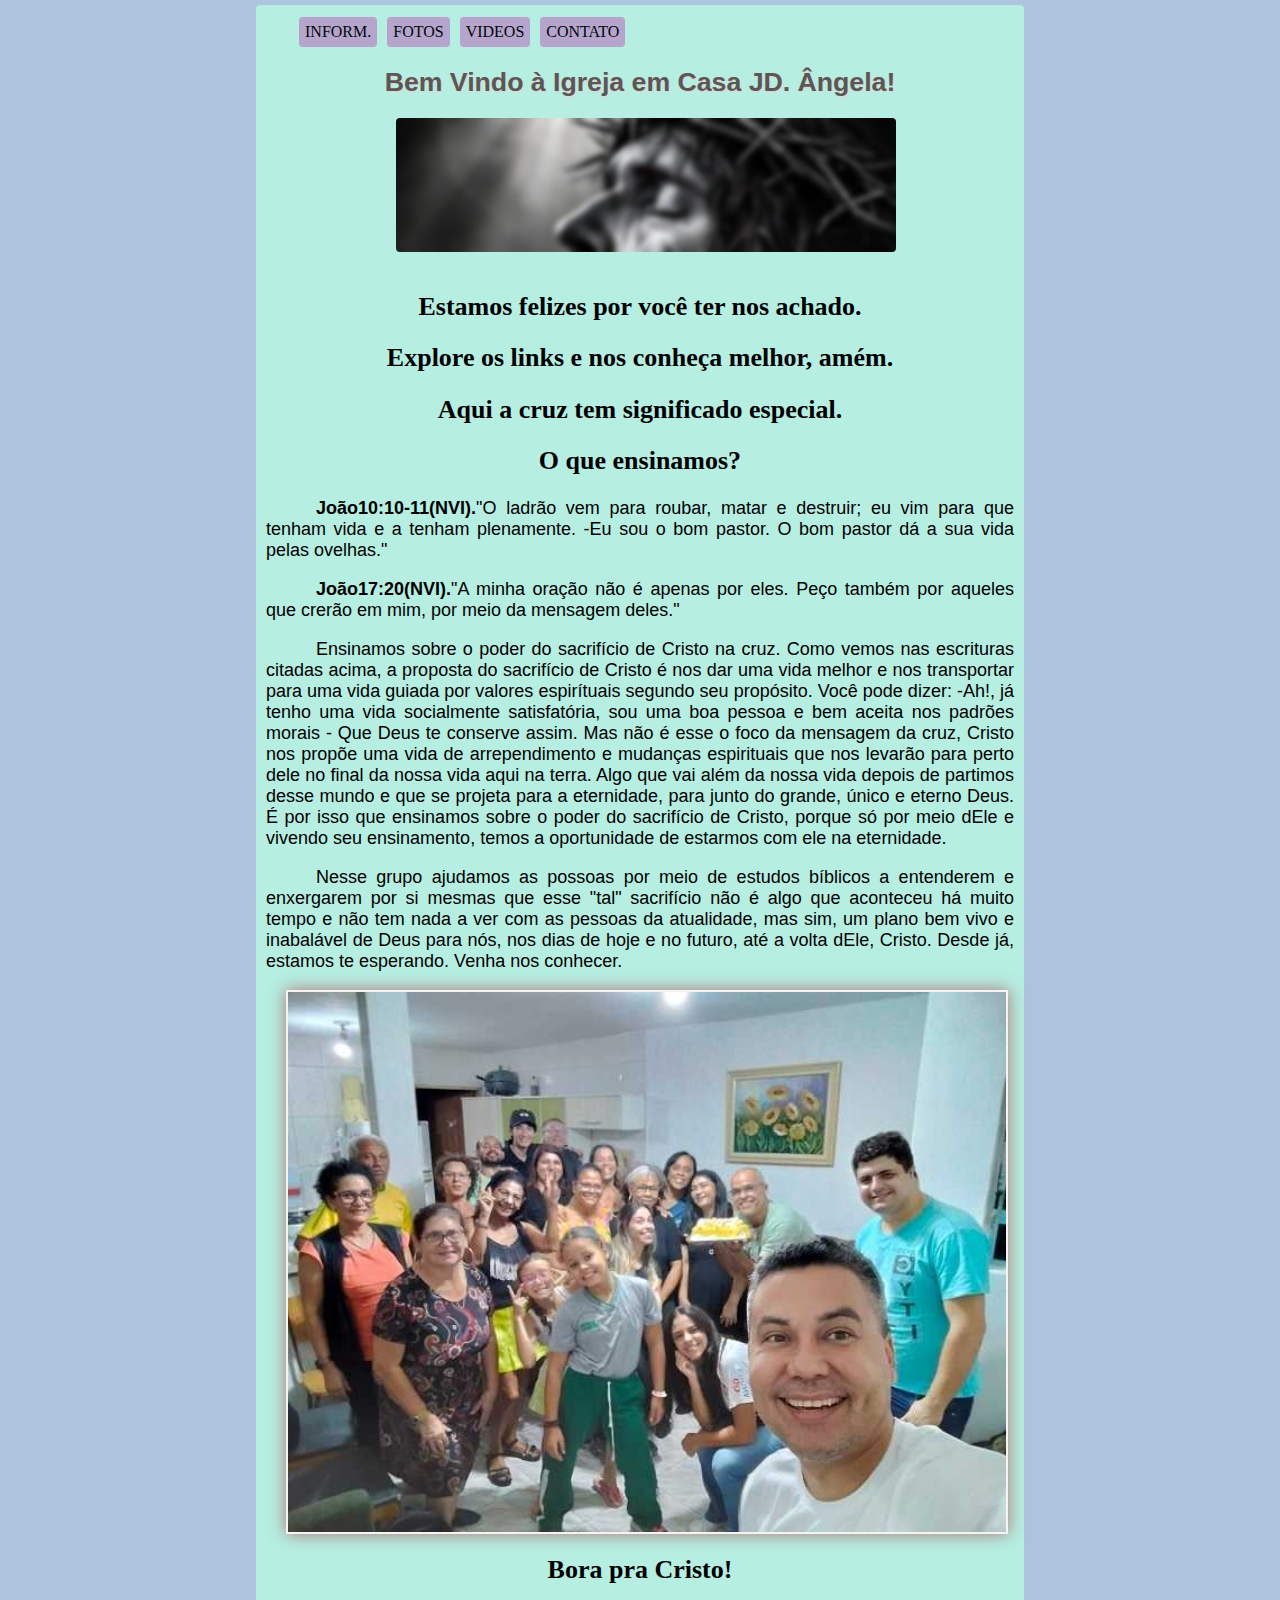
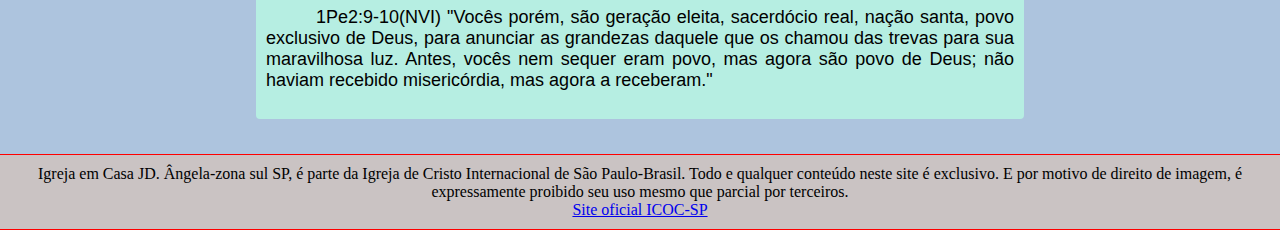
<file: index.html>
<!DOCTYPE html>
<html lang="pt-br">

<head><!--nesse head se colocam as metatags para comportamento do site-->
    <meta charset="UTF-8"> 
    <link rel="icon" href="elementos/icone_ric2.ico">
    <title>RIC JD. ANGELA</title>

    <!--1ª meta para motor de busca do google até 160 caracteres-->
    <meta name="description" content="Somos um grupo da Igreja de Cristo Internacional de São Paulo-SP 
    que estuda a Bíblia numa roda de amigos de maneira simples e descomplicada para se obter melhor 
    entendimento.">

    <!-- 2ªmeta para para motor de busca do google -->
    <meta name="keywords" content=" Grupo de estudos Bíblicos chamado de Igreja em casa">

    <!-- meta para configurar as função responsiva-->
    <meta name="viewport" content=" width=device--width, initial-scale=1">

    <link rel="stylesheet"  href="libraries/home.css">   
    

</head>

<script src="controllers/mudaoculos.js"></script>

<body>

    <div id="interface">
    
        <header id="cabecalho">            
            <h1>Bem Vindo à Igreja em Casa JD. Ângela!</h1>          

            <div id="imagem-cristo">
                <img id="icone" src="elementos/img_cristoX2.jpg">
            </div>   
            
            <nav id="menu">

                <ul type="a" start="4">       <!-- nesta linha, pode ser também ol, lista ordenada-->
                    <li onmouseover="mudaOculos('elementos/info.png')"onmouseout="mudaOculos('elementos/img_cristoX2.jpg')"><a href="noticias.html">Inform.</a></li>
                    <li onmouseover="mudaOculos('elementos/fotos.png')"onmouseout="mudaOculos('elementos/img_cristoX2.jpg')"><a href="fotos.html">Fotos</a></li>
                    <li onmouseover="mudaOculos('elementos/multimidia.png')" onmouseout="mudaOculos('elementos/img_cristoX2.jpg')"> <a href="videos.html">Videos</a></li>
                    <li onmouseover="mudaOculos('elementos/contato.png')" onmouseout="mudaOculos('elementos/img_cristoX2.jpg')"> <a href="contato.html">Contato</a></li>
                </ul>
            </nav>
        </header>
        <h2>Estamos felizes por você ter nos achado.</h2>
        <h2>Explore os links e nos conheça melhor, amém.</h2>
        <h2>Aqui a cruz tem significado especial.</h2>
        <h2>O que ensinamos?</h2>

        <section id="corpo">
            <article id="noticia-principal">

            
            
            <p> <span style="font-weight: 600;">João10:10-11(NVI).</span>"O ladrão vem para roubar, matar e destruir; 
            eu vim para que tenham vida e a tenham plenamente. -Eu sou o bom pastor. O bom pastor dá a sua vida pelas ovelhas."
            <p>
            <span style="font-weight: 600;">João17:20(NVI).</span>"A minha oração não é apenas por eles. Peço 
            também por aqueles que crerão em mim, por meio da mensagem deles."
            </p>
            <p>
                Ensinamos sobre o poder do sacrifício de Cristo na cruz. Como vemos nas escrituras citadas acima, a proposta do sacrifício de Cristo é 
            nos dar uma vida melhor e nos transportar para uma vida guiada por valores espirítuais segundo seu propósito.
            Você pode dizer: -Ah!, já tenho uma vida socialmente satisfatória, sou uma boa pessoa e bem aceita nos padrões morais - 
            Que Deus te conserve assim. Mas não é esse o foco da mensagem da cruz, Cristo nos propõe uma vida de arrependimento
            e mudanças espirituais que nos levarão para perto dele no final da nossa vida aqui na terra. Algo que vai além da 
            nossa vida depois de partimos desse mundo e que se projeta para a eternidade, para junto do grande, único e eterno Deus.
            É por isso que ensinamos sobre o poder do sacrifício de Cristo, porque só por meio dEle e vivendo seu ensinamento, 
            temos a oportunidade de estarmos com ele na eternidade.
            </p>
            
            <p>
            Nesse grupo ajudamos as possoas por meio de estudos bíblicos a entenderem e enxergarem por si mesmas que esse "tal"
            sacrifício não é algo que aconteceu há muito tempo e não tem nada a ver com as pessoas da atualidade, mas sim,
            um plano bem vivo e inabalável de Deus para nós, nos dias de hoje e no futuro, até a volta dEle, Cristo.
            Desde já, estamos te esperando. Venha nos conhecer.
             </p>
            </p>

                <figure class="foto-legenda">
                    <img src="images/memb_ric.jpg">
                </figure>

                <h2>Bora pra Cristo!</h2>
                <p>1Pe2:9-10(NVI) "Vocês porém, são geração eleita, sacerdócio real, nação santa, povo exclusivo de 
                    Deus, para anunciar as grandezas daquele que os chamou das trevas para sua 
                    maravilhosa luz. Antes, vocês nem sequer eram povo, mas agora são povo de Deus; não haviam recebido
                    misericórdia, mas agora a receberam."</p>
            </article>
        </section>  
    </div>
    <footer id="rodape">
        Igreja em Casa JD. Ângela-zona sul SP, é parte da Igreja de Cristo Internacional de São Paulo-Brasil. Todo e qualquer 
        conteúdo neste site é exclusivo. E por motivo de direito de imagem, é expressamente proibido seu uso mesmo que parcial por terceiros.<br/>
        <a href="http://icoc.org.br" target=" blank">Site oficial ICOC-SP</a>
    </footer>
</body>
</html>
</file>
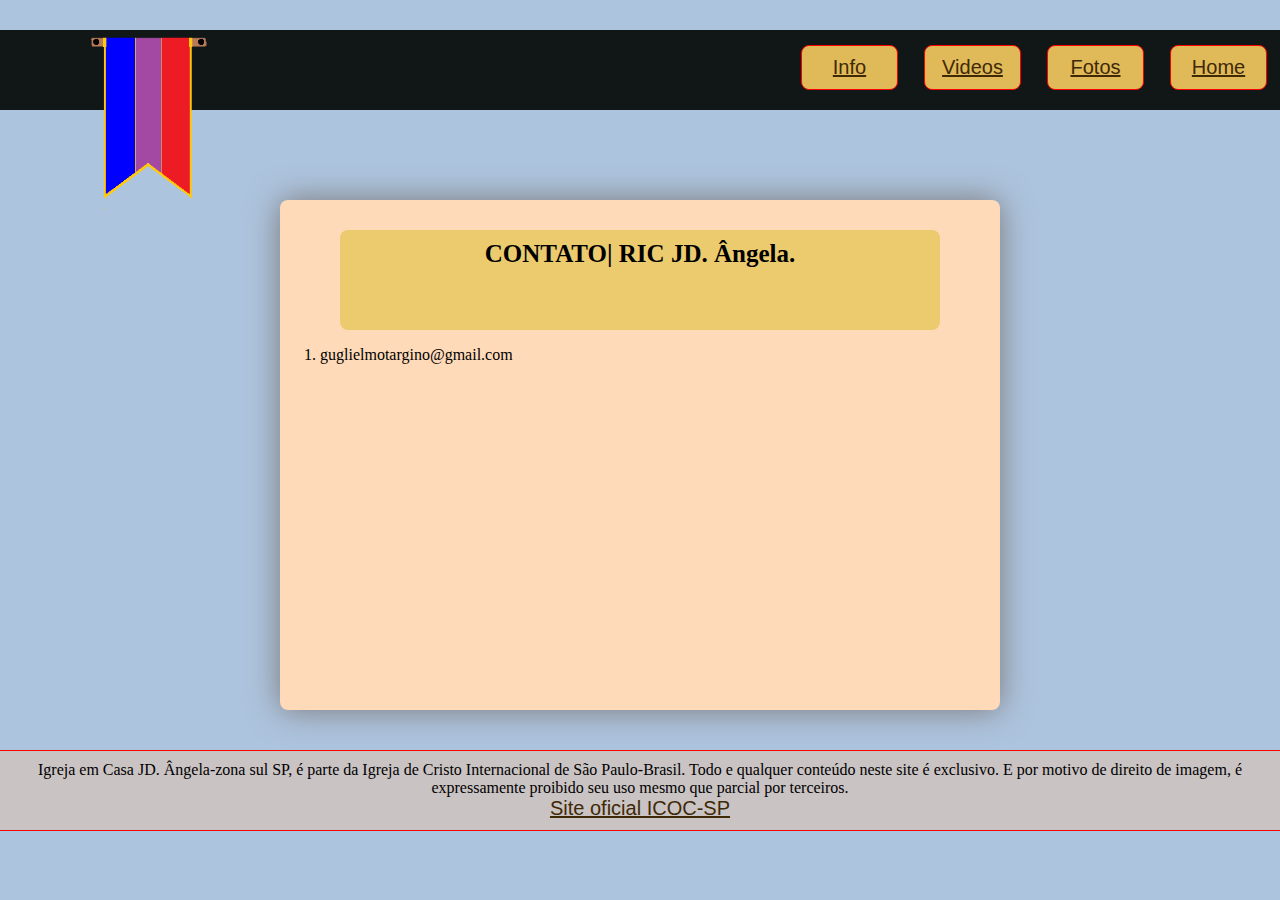
<file: contato.html>
<!DOCTYPE html>
<html lang="pt-br">

<head><!--nesse head se colocam as metatags para comportamento do site-->
    <meta charset="UTF-8"> 
    <link rel="icon" href="elementos/icone_ric2.ico">
    <title>RIC JD. ANGELA</title>

    <!--1ª meta para motor de busca do google até 160 caracteres-->
    <meta name="description" content="Somos um grupo da Igreja de Cristo Internacional de São Paulo-SP 
    que estuda a Bíblia numa roda de amigos de maneira simples e descomplicada para se obter melhor 
    entendimento.">

    <!-- 2ªmeta para para motor de busca do google -->
    <meta name="keywords" content=" Grupo de estudos Bíblicos chamado de Igreja em casa">

    <!-- meta para configurar as função responsiva-->
    <meta name="viewport" content=" width=device--width, initial-scale=1">
    <link rel="stylesheet" href="libraries/infor.css">  
    <script src="libraries/jquery-3.7.1.min.js"></script> 
    <script src="libraries/javascript.js"></script>   

</head>

<body>
   
        <header id="fachada">
          
            <nav>
                <ul>
                    <li><a href="index.html">Home</a></li>
                    <li><a href="fotos.html">Fotos</a></li>
                    <li><a href="videos.html">Videos</a></li>
                    
                    <li><a href="noticias.html">Info</a></li>
                    <!-- <li><a href="audios.html">Áudios</a></li>    -->
                </ul>
            </nav> 

            <img id="logo-pagina" src="elementos/banderolaRICv2.png">

            <div id="botao-menu">
                <img id="bot-menu" src="elementos/iconemenu.png"><!-- para tela responsiva-->
            </div>

        </header>

        <div id="principal">
        <div id="filha">
            <h1>CONTATO| RIC JD. Ângela.</h1>
        </div>           
            <ol type="number" start="1">       <!-- nesta linha, oode ser também ol, lista ordenada-->
                <li>guglielmotargino@gmail.com</li>   
                                                         
            </ol> 





            
            
        </div>                 
        
        <footer id="rodape">
            Igreja em Casa JD. Ângela-zona sul SP, é parte da Igreja de Cristo Internacional de São Paulo-Brasil. Todo e qualquer 
            conteúdo neste site é exclusivo. E por motivo de direito de imagem, é expressamente proibido seu uso mesmo que parcial por terceiros.<br/>
            <a href="http://icoc.org.br" target=" blank">Site oficial ICOC-SP</a>
        </footer>
  
</body>
</html>
</file>
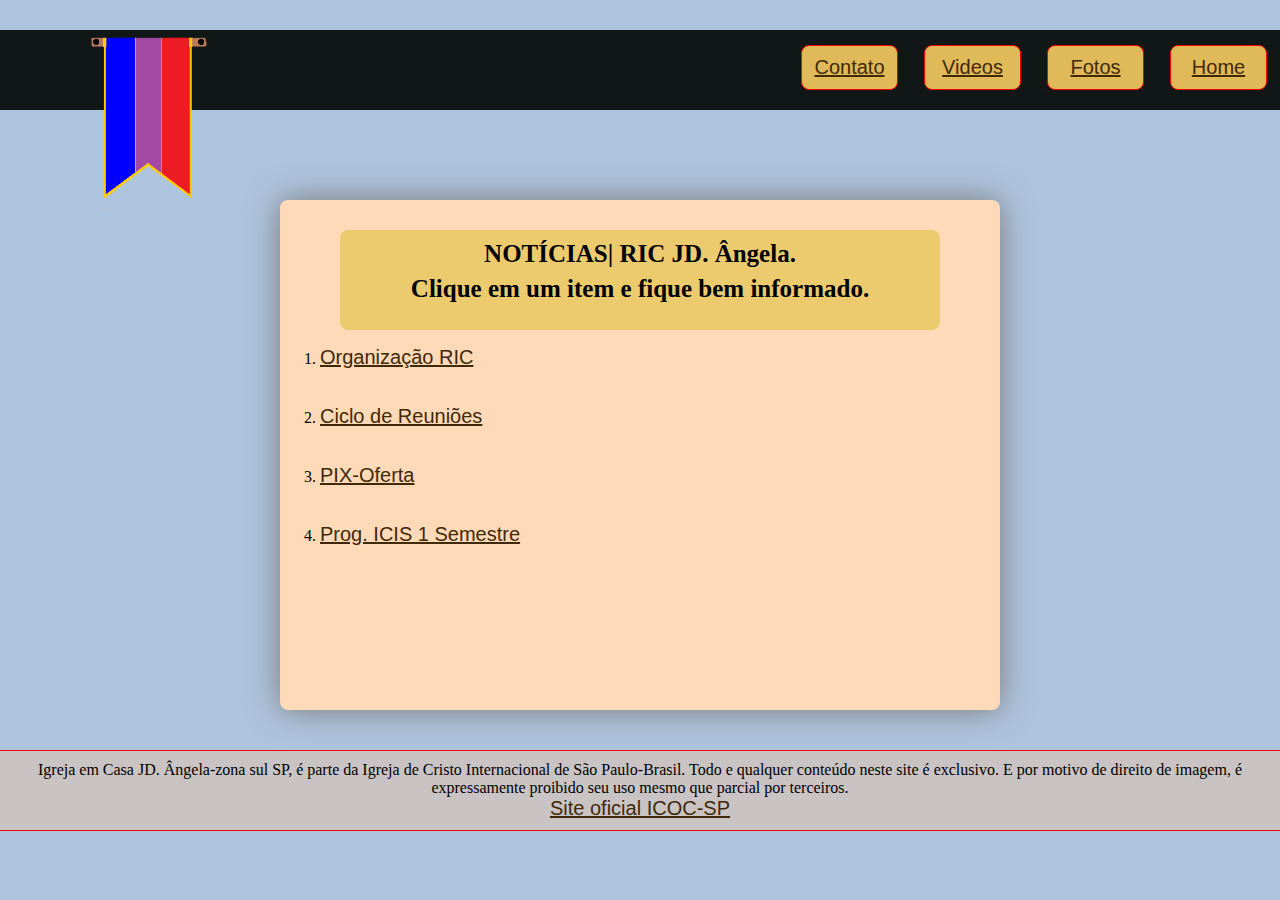
<file: noticias.html>
<!DOCTYPE html>
<html lang="pt-br">

<head><!--nesse head se colocam as metatags para comportamento do site-->
    <meta charset="UTF-8"> 
    <link rel="icon" href="elementos/icone_ric2.ico">
    <title>RIC JD. ANGELA</title>

    <!--1ª meta para motor de busca do google até 160 caracteres-->
    <meta name="description" content="Somos um grupo da Igreja de Cristo Internacional de São Paulo-SP 
    que estuda a Bíblia numa roda de amigos de maneira simples e descomplicada para se obter melhor 
    entendimento.">

    <!-- 2ªmeta para para motor de busca do google -->
    <meta name="keywords" content=" Grupo de estudos Bíblicos chamado de Igreja em casa">

    <!-- meta para configurar as função responsiva-->
    <meta name="viewport" content=" width=device--width, initial-scale=1">
    <link rel="stylesheet" href="libraries/infor.css">  
    <script src="libraries/jquery-3.7.1.min.js"></script> 
    <script src="libraries/javascript.js"></script>   

</head>

<body>
   
        <header id="fachada">
            <nav>
                <ul>
                    <li><a href="index.html">Home</a></li>
                    <li><a href="fotos.html">Fotos</a></li>
                    <li><a href="videos.html">Videos</a></li>                   
                    <li><a href="contato.html">Contato</a></li>

                    <!--  <li><a href="audios.html">Áudios</a></li> -->
                </ul>
            </nav>

            <img id="logo-pagina" src="elementos/banderolaRICv2.png"> 
            
            <div id="botao-menu">
                <img id="bot-menu" src="elementos/iconemenu.png"><!-- para tela responsiva-->
            </div>           
        </header>

        <div id="principal">
        <div id="filha">
            <h1>NOTÍCIAS| RIC JD. Ângela.</h1>
            <h1> Clique em um item e fique bem informado.</h1>
        </div>           
            <ol type="number" start="1">       <!-- nesta linha, oode ser também ol, lista ordenada-->
                <li> <a href="infos/organi_ric_angela.pdf">Organização RIC</a></li>
                <br/>
                <br/>
                <li> <a href="infos/CicloRIC2026.pdf">Ciclo de Reuniões</a></li> 
                <br/>  
                <br/>          
                <li> <a href="infos/pix_oferta.pdf">PIX-Oferta</a></li>  
                 <br/>  
                <br/>          
                <li> <a href="infos/ICIS1SEM.pdf">Prog. ICIS 1 Semestre</a></li>   
                                                          
            </ol> 

            <a href="noticias.html"><img id="botao-voltar" src="elementos/botao_voltar.png"></a>
                     
        </div>   

                 
        
        <footer id="rodape">
            Igreja em Casa JD. Ângela-zona sul SP, é parte da Igreja de Cristo Internacional de São Paulo-Brasil. Todo e qualquer 
            conteúdo neste site é exclusivo. E por motivo de direito de imagem, é expressamente proibido seu uso mesmo que parcial por terceiros.<br/>
            <a href="http://icoc.org.br" target=" blank">Site oficial ICOC-SP</a>
        </footer>
  
</body>
</html>
</file>
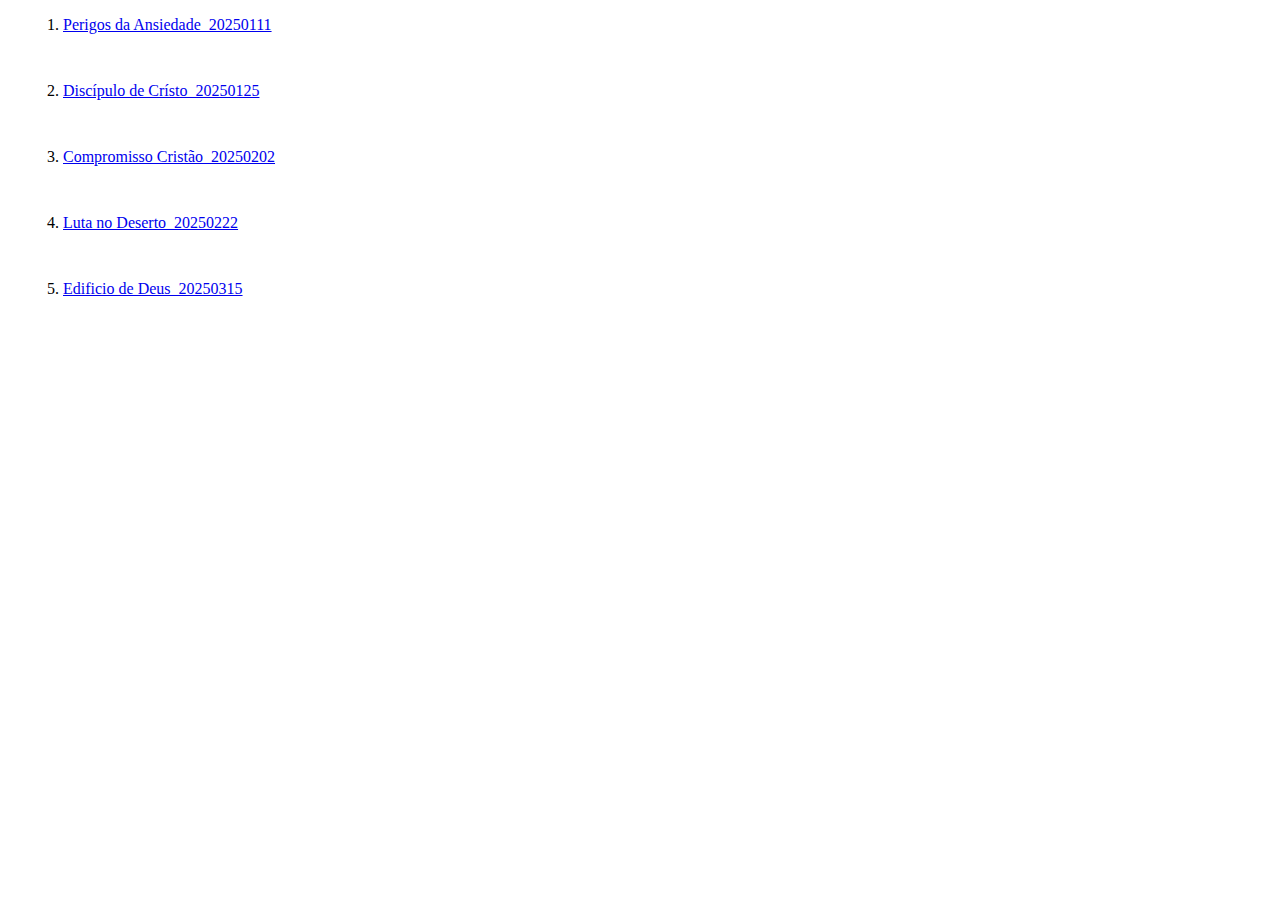
<file: views/listaaudios.html>
<!DOCTYPE html>
<style>
ol li{
    margin: 15px;
    padding: 0px;   
}
</style>
        <ol type="number" start="1">       <!-- nesta linha, oode ser tambeém ol, lista ordenada-->                

                <li> <a href="../midias/ric20250111_ansiedade.m4a">Perigos da Ansiedade_20250111</a></li>
                <br/>
                <li> <a href="../midias/cura_endemon.m4a">Discípulo de Crísto_20250125</a></li>
                <br/>   
                <li> <a href="../midias/compromisso.m4a">Compromisso Cristão_20250202</a></li>
                <br/>
                <li> <a href="../midias/deserto.m4a">Luta no Deserto_20250222</a></li> 
                <br/>
                <li> <a href="../midias/edifícioDeus.m4a">Edificio de Deus_20250315</a></li>               
                                                             
        </ol>
</html>
</file>
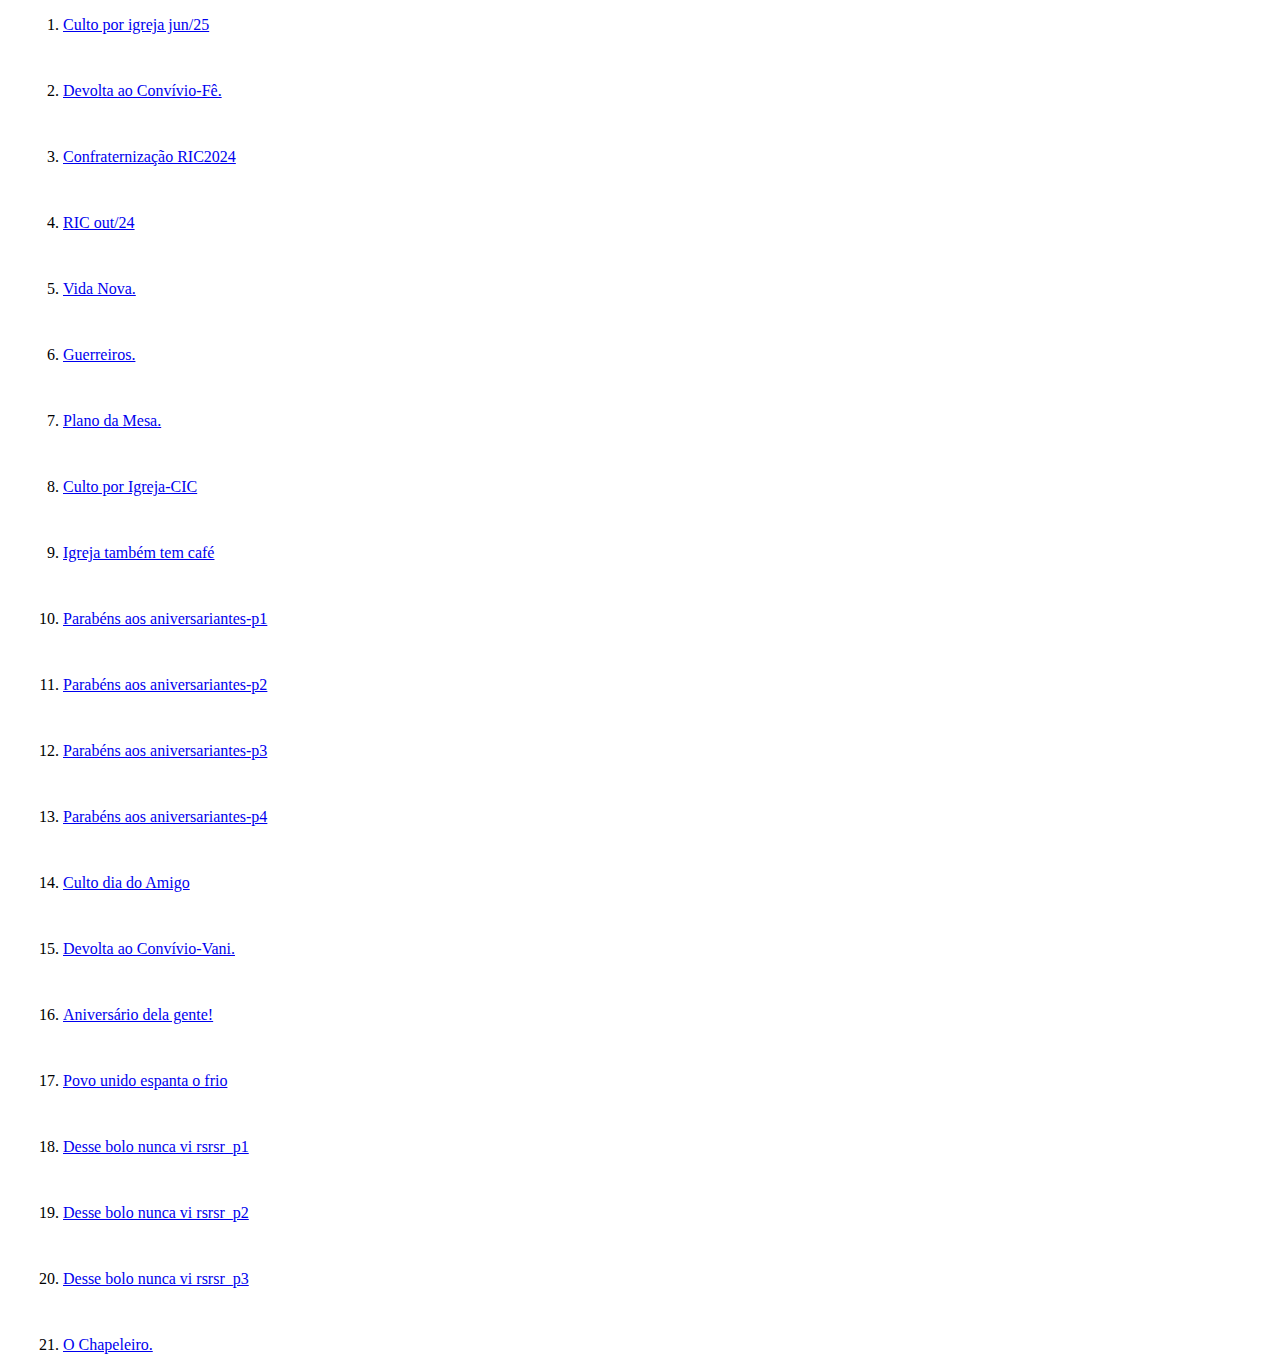
<file: views/listafotos.html>
<!DOCTYPE html>
<style>
ol li{
    margin: 15px;
    padding: 0px;   
}
</style>
        <ol type="number" start="1">       <!-- nesta linha, oode ser tambeém ol, lista ordenada-->                
                <li> <a href="../images/RIC24jun.jpg">Culto por igreja jun/25</a></li> 
                <br/> 
                <li> <a href="../images/volta_fer.jpg">Devolta ao Convívio-Fê.</a></li>
                <br/>
                <li> <a href="../images/confratern_ric2024.jpg">Confraternização RIC2024</a></li>
                <br/>
                <li> <a href="../images/RIC_0ut24.jpg">RIC out/24</a></li>
                <br/>
                <li> <a href="../images/VidaNova.jpg">Vida Nova.</a></li>
                <br/>
                <li> <a href="../images/guerreiros.jpg">Guerreiros.</a></li>
                <br/>
                <li> <a href="../images/planomesa.jpg">Plano da Mesa.</a></li>
                <br/>
                <li> <a href="../images/cic.jpg">Culto por Igreja-CIC</a></li>
                <br/>
                <li> <a href="../images/cafecic.jpg">Igreja também tem café</a></li>
                <br/>
                <li> <a href="../images/ric1.jpg">Parabéns aos aniversariantes-p1</a></li>
                <br/>
                <li> <a href="../images/ric2.jpg">Parabéns aos aniversariantes-p2</a></li>
                <br/>
                <li> <a href="../images/ric3.jpg">Parabéns aos aniversariantes-p3</a></li>
                <br/>
                <li> <a href="../images/ric4.jpg">Parabéns aos aniversariantes-p4</a></li>
                <br/>
                <li> <a href="../images/amigos.jpg">Culto dia do Amigo</a></li>
                <br/>
                <li> <a href="../images/rest_vani.jpg">Devolta ao Convívio-Vani.</a></li>
                <br/>
                <li> <a href="../images/niver_dela.jpg">Aniversário dela gente!</a></li>
                <br/>
                <li> <a href="../images/fé_aquecida.jpg">Povo unido espanta o frio</a></li> 
                <br/>               
                <li> <a href="../images/niver_nil1.jpg">Desse bolo nunca vi rsrsr_p1</a></li>
                <br/>
                <li> <a href="../images/niver_nil2.png">Desse bolo nunca vi rsrsr_p2</a></li>
                <br/>
                <li> <a href="../images/niver_nil3.jpg">Desse bolo nunca vi rsrsr_p3</a></li> 
                <br/>              
                <li> <a href="../images/chapeleiro.jpg">O Chapeleiro.</a></li>     
                         
                                                             
        </ol>
</html>
</file>
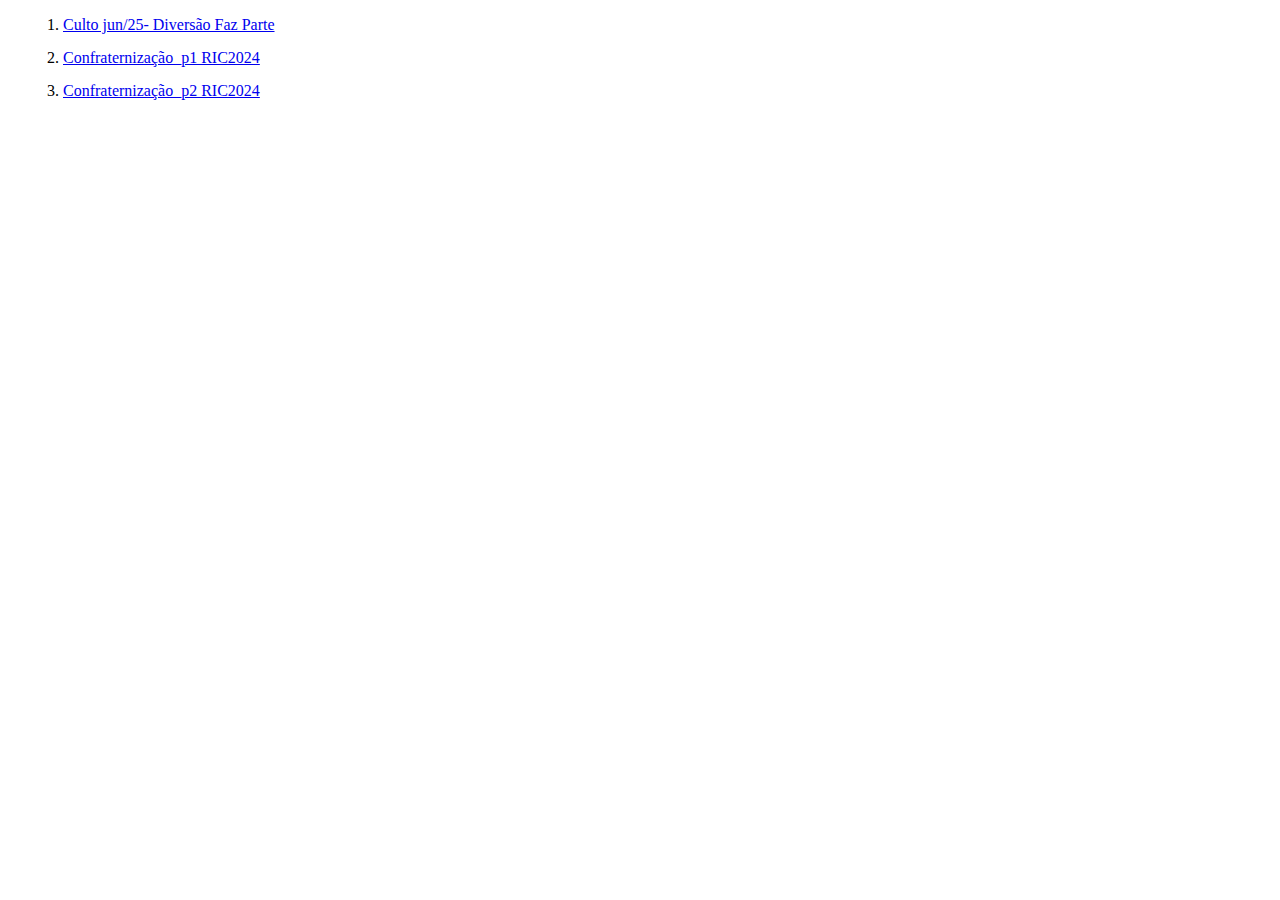
<file: views/listavideos.html>
<!DOCTYPE html>
<style>
ol li{
    margin: 15px;
    padding: 0px;   
}
</style>
        <ol type="number" start="1">       <!-- nesta linha, oode ser tambeém ol, lista ordenada-->                
                <li> <a href="../midias/Vídeo de Targino.mp4">Culto jun/25- Diversão Faz Parte</a></li>
                <li> <a href="../midias/confrat_RIC2024.mp4">Confraternização_p1 RIC2024</a></li>
                <li> <a href="../midias/confrat2_RIC2024.mp4">Confraternização_p2 RIC2024</a></li>
                
                                                             
        </ol>
</html>
</file>
<file: libraries/home.css>
@charset "UTF-8";

body{
    margin: 0px;
    padding: 0px;
    background-color: rgb(173, 196,222);

}

 h2{
    text-align: center;
}

div#interface h1{
    text-align: center;
    }


img#icone{
    border-radius: 4px;
} 

nav#menu h1{
    display: none;
}

nav#menu li:hover{
    background-color: rgb(201, 29, 29);    
}

nav#menu a{
    color: rgb(1, 6, 10);
    text-decoration: none;
}

nav#menu a:hover{
    color: white;
    text-decoration: overline;    
}

figure.foto-legenda img{
    width: 100%;
    height: 100%;       
}

footer{
    width: 100%;
    background-color: rgb(202, 195, 195);
    position: absolute;
    clear: both;
    border-top: 1px solid red;
    border-bottom: 1px solid red;
    text-align: center;
   padding-top: 10px;
   padding-bottom: 10px;
    margin-top: 30px;
   
}

/* Para celulares pequenos ================================================*/
@media (max-width: 480px) {
    
    /* div master principal box-shadow:  0 0 2em rgb(102, 104, 212);*/
    div#interface{
        width: 400px;
        background-color: rgb(182, 238, 226);
        margin: 5px auto 5px auto;        
        padding: 5px 5px 5px 5px;
        border-radius: 2px;
        }
    
    div#interface h1{
        margin-top: 50px;
        }

    /*div da img_cristo*/
    div#imagem-cristo{    
        width: 320px; 
        height: 120px; 
        padding-top: 10px;
        margin-top: 10px;
        margin-bottom: -40px;
    }

    img#icone{
        position: relative;
        max-width: 370px;
        left: 18px;

    }
    header#cabecalho h1{
        font-family: Arial, Helvetica, sans-serif, sans-serif;
        font-size: 15pt;
        color: rgb(90, 87, 87);
        text-shadow: 1px 1px 1px rgb(240, 204, 204);
        padding: 0px;
        margin-bottom: 0px;
    }

     /*FORMATAÇÃO DO bloco MENU */
    nav#menu{
        display: block;
    }
    nav#menu ul{
        list-style: none;
        text-transform: uppercase;   
        position:relative;
        top: -190px;
        left: -10px;     
    }

    nav#menu li{
        display: inline-block;
        background-color: rgb(181, 165, 204);
        padding: 6px;
        margin: 3px;
        transition: 1s;
        border-radius: 4px;
       
    }

     /* formatação de foto com legenda>> foto membros grupo*/
    figure.foto-legenda {
        position: relative;
        border: 2px solid hsl(0, 22%, 96%);
        box-shadow:  0 0 1em rgb(172, 115, 115);  
        width: 380px;
        height: 285px;
        left: -32px;
    }

    p{
        text-align: justify;
        text-indent: 12px;
        font-family: Arial, Helvetica, sans-serif;
        font-size: 16px;    
    }

     h2{
        font-size: 20px;
    }
    
    
  
}


/* Para celulares médios=============================================================== */
@media (min-width: 481px) and (max-width: 767px) {

    /* div master principal box-shadow:  0 0 2em rgb(102, 104, 212);*/
    div#interface{
        width: 470px;
        background-color: rgb(182, 238, 226);
        margin: 5px auto 5px auto;        
        padding: 5px 5px 5px 5px;
        border-radius: 2px;
        }
    
    div#interface h1{
        margin-top: 50px;
        }

    /*div da img_cristo*/
    div#imagem-cristo{    
        width: 470px;
        height: 120px;
        padding-top: 10px;
        margin-top: 10px;
        margin-bottom: -40px;
    }

    img#icone{
        position: relative;
        max-width: 450px;
        left: 10px;

    }
    header#cabecalho h1{
        font-family: Arial, Helvetica, sans-serif, sans-serif;
        font-size: 15pt;
        color: rgb(90, 87, 87);
        text-shadow: 1px 1px 1px rgb(240, 204, 204);
        padding: 0px;
        margin-bottom: 0px;
    }

     /*FORMATAÇÃO DO bloco MENU */
    nav#menu{
        display: block;
    }
    nav#menu ul{
        list-style: none;
        text-transform: uppercase;   
        position:relative;
        top: -190px;
        left: -10px;     
    }

    nav#menu li{
        display: inline-block;
        background-color: rgb(181, 165, 204);
        padding: 6px;
        margin: 3px;
        transition: 1s;
        border-radius: 4px;
       
    }

     /* formatação de foto com legenda>> foto membros grupo*/
    figure.foto-legenda {
        position: relative;
        border: 2px solid hsl(0, 22%, 96%);
        box-shadow:  0 0 1em rgb(172, 115, 115);  
        width: 430px;
        height: 322px;
        left: -20px;
    }

    p{
        text-align: justify;
        text-indent: 12px;
        font-family: Arial, Helvetica, sans-serif;
        font-size: 16px;    
    }

     h2{
        font-size: 20px;
    }
    
}


/* Para PCs e tablets  @media (min-width: 768px) and (max-width: 1365px)======================================================================*/
@media (min-width: 768px) {

    /* div master principal box-shadow:  0 0 2em rgb(102, 104, 212);*/
    div#interface{
        width: 748px;
        background-color: rgb(182, 238, 226);
        margin: 5px auto 5px auto;        
        padding: 10px 10px 10px 10px;
        border-radius: 4px;
        }
    
    div#interface h1{
        margin-top: 52px;
        }

    /*div da img_cristo*/
    div#imagem-cristo{    
        width: 758px;
        height: 140px; 
        padding-top: 10px;
        margin-top: 10px;
        margin-bottom: -40px;
    }

    img#icone{
        position: relative;
        max-width: 500px;
        left: 130px;

    }
    header#cabecalho h1{
        font-family: Arial, Helvetica, sans-serif, sans-serif;
        font-size: 20pt;
        color: rgb(90, 87, 87);
        text-shadow: 1px 1px 1px rgb(240, 204, 204);
        padding: 0px;
        margin-bottom: 0px;
    }

     /*FORMATAÇÃO DO bloco MENU */
    nav#menu{
        display: block;
    }
    nav#menu ul{
        list-style: none;
        text-transform: uppercase;   
        position:relative;
        top: -220px;
        left: -10px;     
    }

    nav#menu li{
        display: inline-block;
        background-color: rgb(181, 165, 204);
        padding: 6px;
        margin: 3px;
        transition: 1s;
        border-radius: 4px;
       
    }

     /* formatação de foto com legenda>> foto membros grupo*/
    figure.foto-legenda {
        position: relative;
        border: 2px solid hsl(0, 22%, 96%);
        box-shadow:  0 0 1em rgb(172, 115, 115);  
        width: 718px;
        height: 540px;
        left: -20px;
    }

    p{
        text-align: justify;
        text-indent: 50px;
        font-family: Arial, Helvetica, sans-serif;
        font-size: 18px;    
    }

     h2{
        font-size: 26px;
    }
   
}
</file>
<file: libraries/infor.css>
@charset "UTF-8";

body{
    width: auto;
    margin: 0px;
    padding: 0px;
    background-color: rgb(173,196,222);   
}
header{
    position: absolute;
    width: 100%;
    top: 20px;
}

div#principal{
    background-color: rgb(255,218,185);
    box-shadow:  0 0 2em rgb(124, 120, 120);
    padding-top: 10px;
    border-radius: 8px;
}
div#filha{
    border-radius: 8px;
}

footer{
    width: 100%;
    background-color: rgb(202, 195, 195);
    position: absolute;
    clear: both;
    border-top: 1px solid red;
    border-bottom: 1px solid red;
    text-align: center;
   padding-top: 10px;
   padding-bottom: 10px;
    margin-top: 30px;
   
}

ul{
    margin: 0px;
    padding: 0px;
    list-style: none;   
}

nav{
    float: left;  
    background-color: rgb(17, 22, 22);
    margin-top: 10px;
    color: rgb(121, 111, 214);
    text-align: center
}

nav li{   
    border: 1px solid red;  
    border-radius: 8px; 
    background-color: rgb(224, 186, 89);
    font-size: 20px;        
}

nav li:hover{
    background-color: yellow;
}

a{
    color: rgb(63, 41, 7);
    font-family: 'Franklin Gothic Medium', 'Arial Narrow', Arial, sans-serif;
}

div#botao-menu img#bot-menu{
    float: right;
    position: relative;
   
}

/*smart phone ===================================================*/
@media only screen and (max-width: 480px){
    nav{width: 100%; height: 55px; padding-top: 4px;}
    nav li{
        position: relative;
        float: right;
        display:none;
        top: 55px;
        width: 11%;
        height: 35px;
        color: rgb(15, 15, 15);
        background-color: rgb(193, 197, 197);
        margin: 2px;
        padding-right: 10px;
        }

    div#principal{
            width: 380px;  
            height: 380px;
           
            margin: 200px auto 4px auto;      
        }
        div#filha{
            width: 350px;
            height: 60px;
            background-color: rgb(236, 203, 111);
            margin: 20px auto 10px auto;  
            padding-top: 10px;
        }

        img#logo-pagina{           
            top: -50px;
            left: 40px; 
            max-width: 100px;
    
        }
      

    div#botao-menu img#bot-menu{       
    top: -50px;
    right: 50px;    
    }   

    img#bot-menu{
    max-width: 60px;
    } 


    h1{
    margin-top: 50px;
    font-size: 16px;
    margin: 0px;
    text-align: center;
    }

    p{      
    font-size: 12px;         
    }    

    img#botao-voltar{
    position: relative;
    top: 150px;
    left: 150px;
    }

    a{
        font-size: 14px;
    }
}


/* tablet =============================================================*/
@media only screen and (min-width: 481px) and (max-width: 767px){
    nav{width: 100%; height: 60px; padding-top: 15px;}
    nav li{
        position: relative;
        float: right;
        display:none;
        top: 60px;
        width: 13%;
        height: 35px;
        color: rgb(15, 15, 15);
        background-color: rgb(201, 201, 194);
        margin: 2px;
        padding-right: 2px;
        text-align: center;
    }

    div#principal{
            width: 720px;
            height: 450px;  
            margin: 200px auto 10px auto;                 
    }

    div#filha{
        width: 600px;
        height: 90px;
        background-color: rgb(236, 203, 111);
        margin: 20px auto 10px auto;  
        padding-top: 10px;
    }
 
    div#botao-menu img#bot-menu{       
        top: -65px;
        right: 50px;
    }

    img#bot-menu{
        max-width: 70px;
        }

    img#logo-pagina{   
            top: -70px;
            left: 100px; 
            max-width: 120px;    
    }

    h1{
        margin-top: 50px;
        font-size: 21px;
        margin: 0px;
        text-align: center;
    }
    p{      
        font-size: 12px;         
        } 

        img#botao-voltar{
            position: relative;
            top: 190px;
            left: 300px;
          
    }

    a{
        font-size: 18px;
    }
}

/*desktop=============================================================    */
@media only screen and (min-width: 768px){
    nav{width: 100%; height: 80px; }
    nav li{ float: right; width: 75px;  padding:10px; margin: 15px 13px; }    

    div#botao-menu img#bot-menu{
        display: none;
        top: -80px;
        right: 30px;
       }

    div#principal{
        width: 720px;  
        height: 500px;
        margin: 200px auto 10px auto;      
    }  
    div#filha{
        width: 600px;
        height: 80px;
        background-color: rgb(236, 203, 111);
        margin: 20px auto 10px auto;
        padding-top: 20px;
    }

    img#logo-pagina{   
        top: -75px;
        left: 90px; 
        max-width: 120px; 

    }

    img#botao-voltar{
        position: relative;
        top: 210px;
        left: 320px;
         
    }

    h1{
        position: relative;
        margin-top: -10px;
        font-size: 25px;
        text-align: center;
        
    }

    p{      
        font-size: 12px;         
        } 
   a{
     font-size: 20px;
        }
    
}

/*==========================CONFIGURAÇÃO GERAL ======================================*/  
img#bot-menu{
    border-radius: 5px;
}  
    
img#logo-pagina{
    position: relative;
    float: left;        
}

p{
    text-align: justify;
    text-indent: 30px;
    font-family: Arial, Helvetica, sans-serif;
    font-size: 16px;    
}
</file>
